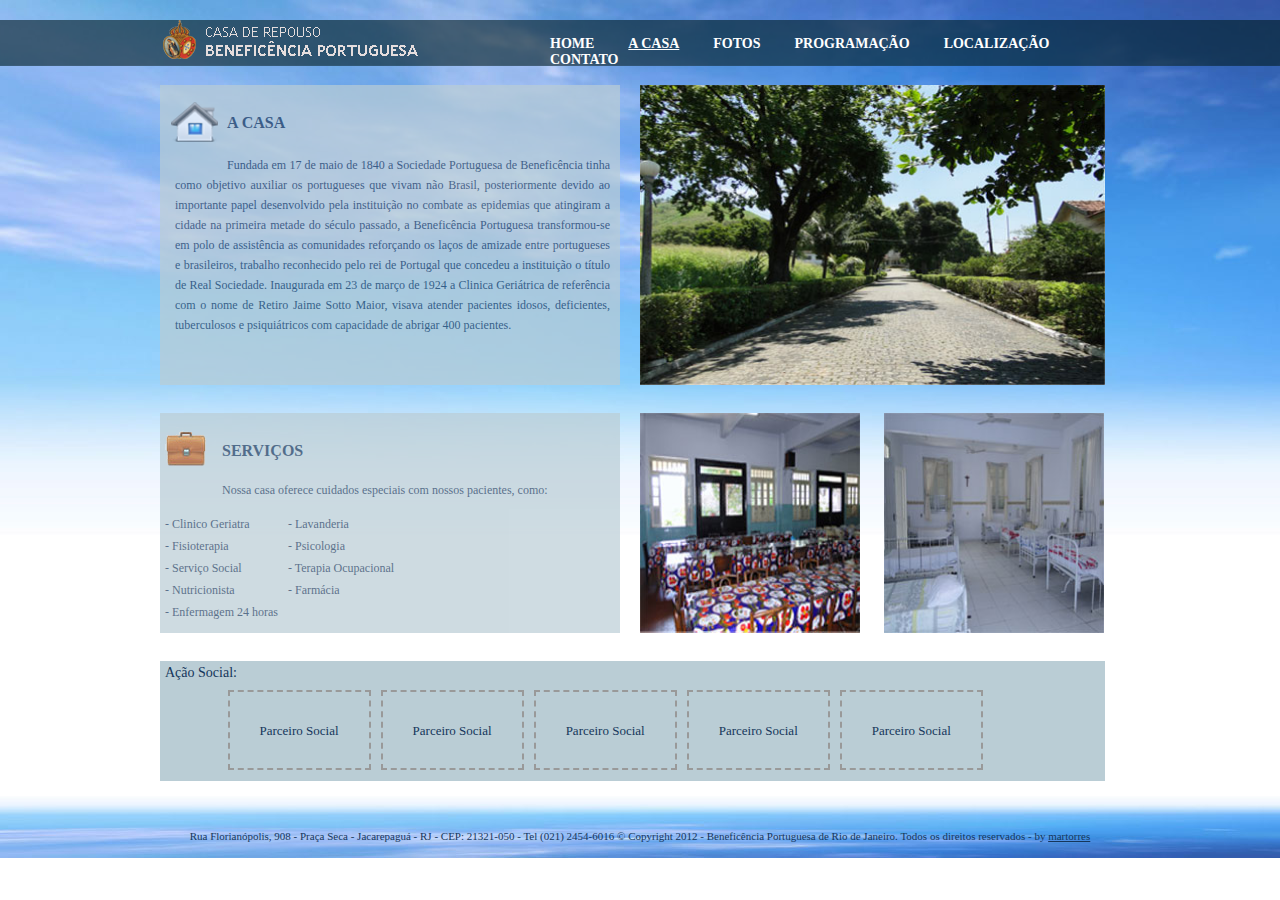
<file: acasa.html>
<!DOCTYPE HTML>
<html lang="pt-br">
<head>
	<meta charset="UTF-8">
	<meta name="robots" content="all, index, follow" />
    <meta name="description" content="Site da Casa de Repouso da beneficiência Portuguesa RJ." />
    <meta name="keywords" content="Casa de Repouso, Casa, Repouso, Idosos, Asilo, Benefeciência, Portuguesa" />
    <meta name="author" content="Marcelo Torres" />
    <meta name="copyright" content="rbspbrj" />

    <meta property="og:title" content="Casa de Repouso - Beneficiência Portuguesa" />
	<meta property="og:type" content="article"/>
	<meta property="og:description" content="Fundada em 17 de maio de 1840 a Sociedade Portuguesa de Beneficência tinha como objetivo auxiliar os portugueses que vivam no Brasil." />
	<meta property="og:url" content="http://www.rbspbrj.com.br/deriatria"/>
	<meta property="og:site_name" content="Casa de Repouso Benefeciência Portuguesa"/>
	<meta property="og:locale" content="pt_br" />
	<title>CASA DE REPOUSO - BENEFICIÊNCIA PORTUGUESA - RJ</title>
	<link type="text/css" rel="stylesheet" href="css/style.css" media="all"/>
	
	
	<!--[if IE ]>
	<script src="js/html5shiv.js"></script>
	<![endif]-->

	<!--[if IE 7]>
	<style>
		header {margin-left: -467px;}
	</style>
	<![endif]-->

	
</head>
<body>
	<div id="fundo">
		
			<header>
				<div class="alinha">
					<div class="logo">
						<h1>
							<a href="index.html" title="Página Inicial">Casa de Repouso - Beneficiência Portuguesa</a>
						</h1>
					</div>
					
					<nav>
						<ul>
							<li><a href="index.html" title="Página Inicial" >home</a></li>
							<li class="active"><a href="acasa.html" title="Informações sobre a Casa">a casa</a></li>
							<li><a href="fotos.html" title="Fotos da Casa">fotos</a></li>
							<li><a href="programacao.html" title="Programação de Atividades">Programação</a></li>
							<li><a href="localizacao.html" title="Localização da Casa">localização</a></li>
							<li><a href="contato.html" title="Entre em contato">contato</a></li>
						</ul>
					</nav>
				</div>
			</header>
		

		<div class="wrapper">
			 <section >
			 	<article class="box_casa">
			 		<ul>
						<li><img src="img/home.png" alt="Imagem da Casa"></li>
						<li><h2>A Casa</h2></li>
					</ul>	
			 		<p>Fundada em 17 de maio de 1840 a Sociedade Portuguesa de Beneficência tinha como objetivo auxiliar os portugueses que vivam não Brasil, posteriormente devido ao importante papel desenvolvido pela instituição no combate as epidemias que atingiram a cidade na primeira metade do século passado, a Beneficência Portuguesa transformou-se em polo de assistência as comunidades reforçando os laços de amizade entre portugueses e brasileiros, trabalho reconhecido pelo rei de Portugal que concedeu a instituição o título de Real Sociedade.	Inaugurada em 23 de março de 1924 a Clinica Geriátrica de referência com o nome de Retiro Jaime Sotto Maior, visava atender pacientes idosos, deficientes, tuberculosos e psiquiátricos com capacidade de abrigar 400 pacientes.</p>
			 		
			 	</article>
			 	<div class="sec_acasa">
			 		<img src="img/entrada.jpg" alt="Foto da entrada da Casa"/>
			 	</div>
			 </section>
			 <section>
			 	<article class="box_services">
			 		<ul id="servico">
						<li><img src="img/services.png" alt="Imagem dos serviços oferecidos">	</li>
						<li><h2>Serviços</h2></li>
					</ul>	
			 		<p id="texto">Nossa casa oferece cuidados especiais com nossos pacientes, como: </p>
			 		<div id="itens">
			 			<ul>
			 				<li><p>- Clinico Geriatra</p></li>
			 				<li><p>- Fisioterapia</p></li>
			 				<li><p>- Serviço Social</p></li>
			 				<li><p>- Nutricionista</p></li>
			 				<li><p>- Enfermagem 24 horas</p></li>
			 			</ul>
			 			<ul>
			 				<li><p>- Lavanderia</p></li>
			 				<li><p>- Psicologia</p></li>
			 				<li><p>- Terapia Ocupacional</p></li>
			 				<li><p>- Farmácia</p></li>
			 			</ul>

			 		</div>
			 		
			 	</article>
			 	<div class="sec_serv">
				 	<img src="img/refeitorio.jpg" alt="Foto da entrada da Casa"/>
				 	<img src="img/quarto.jpg" alt="Foto da entrada da Casa"/>
			 </div>
			 </section>

			<aside class="acaoSocial acaoAcasa">
				<h3>Ação Social:</h3>
				<ul>
					<li><a href="#" title="Sua marca">Parceiro Social</a></li>
					<li><a href="#" title="Sua marca">Parceiro Social</a></li>
					<li><a href="#" title="Sua marca">Parceiro Social</a></li>
					<li><a href="#" title="Sua marca">Parceiro Social</a></li>
					<li><a href="#" title="Sua marca">Parceiro Social</a></li>
				</ul>
			</aside>
			
		</div> <!-- Fim da wrapper -->
		
			<footer class="footerAcasa">
				<p>Rua Florianópolis, 908 - Praça Seca - Jacarepaguá - RJ - CEP: 21321-050 - Tel (021) 2454-6016    © Copyright 2012 - Beneficência Portuguesa de Rio de Janeiro. Todos os direitos reservados - by <a href="http://www.martorres.com.br" target="_blank" title="martorres">martorres</a></p>
			</footer>			
		
	</div>

	

</body>
</html>
</file>
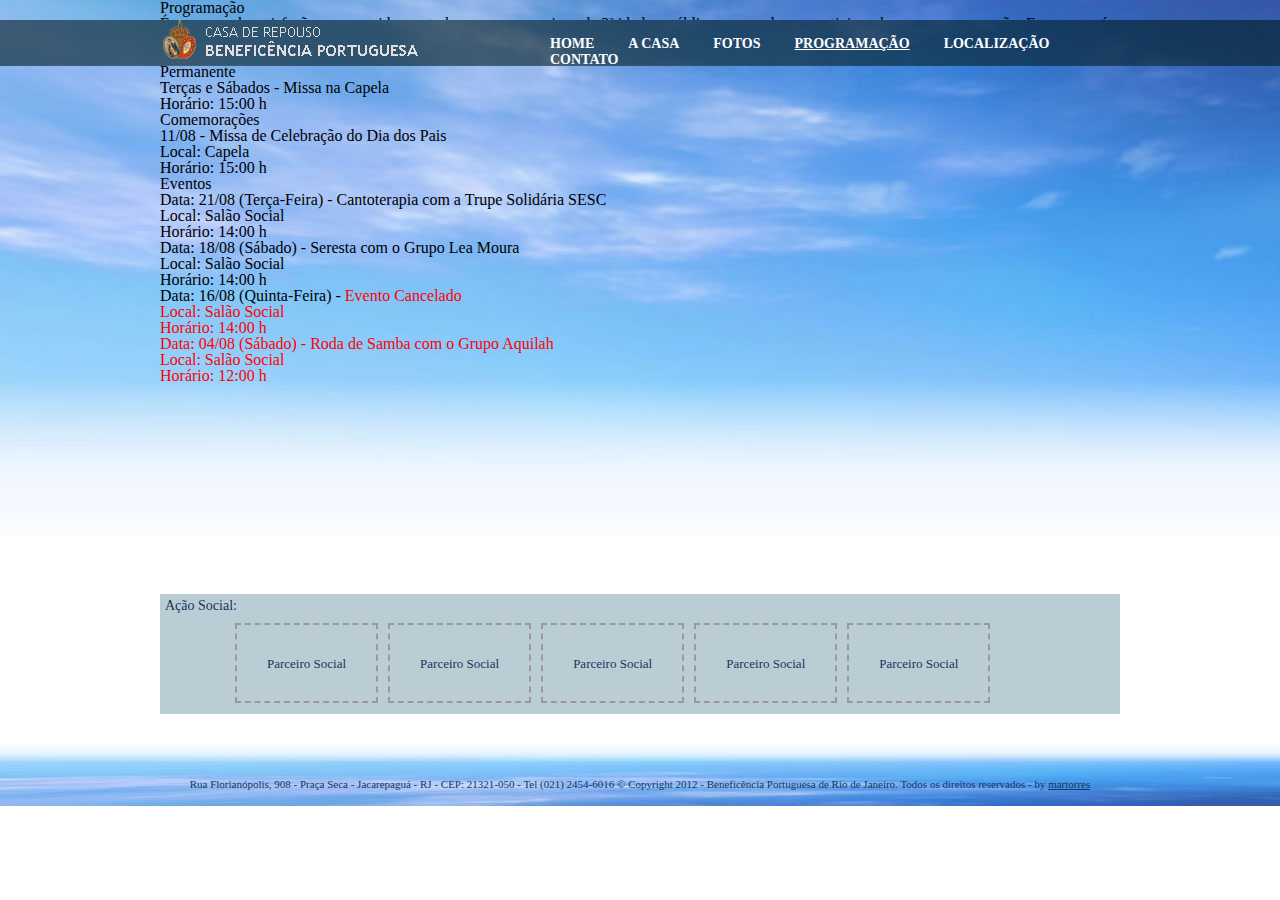
<file: programacao.html>
<!DOCTYPE HTML>
<html lang="pt-br">
<head>
	<meta charset="UTF-8">
	<title>CASA DE REPOUSO - BENEFICIÊNCIA PORTUGUESA - RJ</title>
	<link type="text/css" rel="stylesheet" href="css/style.css" media="all"/>
	
	<!--[if IE ]>
	<script src="js/html5shiv.js"></script>
	<![endif]-->

	<!--[if IE 7]>
	<style>
		header {margin-left: -467px;}
	</style>
	<![endif]-->
	
</head>
	
</head>
<body>
	<div id="fundo">
		
			<header>
				<div class="alinha">
					<div class="logo">
						<h1>
							<a href="index.html" title="Página Inicial">Casa de Repouso - Beneficiência Portuguesa</a>
						</h1>
					</div>
					
					<nav>
						<ul>
							<li><a href="index.html" title="Página Inicial" >home</a></li>
							<li><a href="acasa.html" title="Informações sobre a Casa">a casa</a></li>
							<li><a href="fotos.html" title="Fotos da Casa">fotos</a></li>
							<li class="active"><a href="programacao.html" title="Programação de Atividades">Programação</a></li>
							<li><a href="localizacao.html" title="Localização da Casa">localização</a></li>
							<li><a href="contato.html" title="Entre em contato">contato</a></li>
						</ul>
					</nav>
				</div>
			</header>
		

		<div class="wrapper">
			 <section >
			 	<article class="box_programação">
			 		<ul>
						<li><h2>Programação</h2></li>
					</ul>
                   	<div id="TextoIntro">
                    <p> É com grande satisfação que convidamos todos os nossos amigos da 3ª idade e público em geral para participar da nossa programação. Entretanto, é necessário mandar um e-mail pelo formulário de contato para que possamos reservar seu ingresso. A participação das pessoas que vivem em nossa Casa, bem como de seus familiares, está garantida.</p>                    
                    </div>

                    <h1> </h1>
                    <div id="textoPermanente">                        
						<h1>Permanente</h1>
					</ul>    
              
				 		<p>Terças e Sábados - Missa na Capela </p>
                        <p>Horário: 15:00 h</p>
                </div>
                <div id="textoComemorações">
			 		<ul>
                		<h1>Comemorações</h1>
					</ul>    
                        <p>11/08 - Missa de Celebração do Dia dos Pais</p>
                        <p>Local: Capela</p>
                        <p>Horário: 15:00 h</p>
                </div> 
                <div id="textoEventos">
			 		<ul>
                		<h1>Eventos</h1>
					</ul>    
                        <p>Data: 21/08 (Terça-Feira) - Cantoterapia com a Trupe Solidária SESC</p>
                        <p>Local: Salão Social</p>
                        <p>Horário: 14:00 h</p>
                        <p> </p>
                        <p>Data: 18/08 (Sábado) - Seresta com o Grupo Lea Moura</p>
                        <p>Local: Salão Social</p>
                        <p>Horário: 14:00 h</p>
                        <p> </p>
                        <p>Data: 16/08 (Quinta-Feira) - <font color="#FF0000"> Evento Cancelado</p>
                        <p>Local: Salão Social</p>
                        <p>Horário: 14:00 h</p>
                        <p> </p>               
				 		<p>Data: 04/08 (Sábado) - Roda de Samba com o Grupo Aquilah</p>
                        <p>Local: Salão Social</p>
                        <p>Horário: 12:00 h</p>

                      

                    </div>
                     
				</article>

			</section>

			<aside class="acaoSocial acaoProgramação">
				<h3>Ação Social:</h3>
				<ul>
					<li><a href="#" title="Sua marca">Parceiro Social</a></li>
					<li><a href="#" title="Sua marca">Parceiro Social</a></li>
					<li><a href="#" title="Sua marca">Parceiro Social</a></li>
					<li><a href="#" title="Sua marca">Parceiro Social</a></li>
					<li><a href="#" title="Sua marca">Parceiro Social</a></li>
				</ul>
			</aside>
			
		</div> <!-- Fim da wrapper -->
		
			<footer class="footerProgramação">
				<p>Rua Florianópolis, 908 - Praça Seca - Jacarepaguá - RJ - CEP: 21321-050 - Tel (021) 2454-6016    © Copyright 2012 - Beneficência Portuguesa de Rio de Janeiro. Todos os direitos reservados - by <a href="http://www.martorres.com.br" target="_blank" title="martorres">martorres</a></p>
			</footer>			
		
	</div>


</body>
</html>
</file>
<file: css/style.css>
/*CSS Reset*/
html, body, div, span, applet, object, iframe,
h1, h2, h3, h4, h5, h6, p, blockquote, pre,
a, abbr, acronym, address, big, cite, code,
del, dfn, em, img, ins, kbd, q, s, samp,
small, strike, strong, sub, sup, tt, var,
b, u, i, center,
dl, dt, dd, ol, ul, li,
fieldset, form, label, legend,
table, caption, tbody, tfoot, thead, tr, th, td,
article, aside, canvas, details, embed, 
figure, figcaption, footer, header, hgroup, 
menu, nav, output, ruby, section, summary,
time, mark, audio, video {
	margin: 0;
	padding: 0;
	border: 0;
	font-size: 100%;
	font: inherit;
	vertical-align: baseline;
	font-family: "Trebuchet MS";
}
article, aside, details, figcaption, figure, 
footer, header, hgroup, menu, nav, section {
	display: block;
}
body {
	line-height: 1;
}
ol, ul {
	list-style: none;
}
blockquote, q {
	quotes: none;
}
blockquote:before, blockquote:after,
q:before, q:after {
	content: '';
	content: none;
}
table {
	border-collapse: collapse;
	border-spacing: 0;
}

.clear {clear: both;}
/*===========================================================================*/

#fundo {
	width: 100%;
	height: auto;;
	background: url(../img/fundo.jpg) no-repeat top center;
}

.wrapper {
	width: 960px;
	height: auto;
	margin: 0px auto;
}

/*======================CABECALHO============================================*/

header {
	width: 100%;
	height: 46px;
	background: url(../img/fundo_head.png) top center no-repeat;
	margin: 20px auto 0 auto;
	position: absolute;

}

.alinha {
	margin: 0 auto;
	width: 960px;
}

.logo h1 {
	width: 281px;
	height: 46px;
	background: url(../img/logo2.png) no-repeat;
	text-indent: -9000px;
	float: left;
}

.logo h1 a {
	display: block;
	height:100%;
}

nav {
	float: right;
	width: 600px;
}

nav ul {
	padding-top: 15px;
}

nav ul li {
	display: inline;
	padding-left: 30px;
}

nav ul li a {
	text-decoration: none;
	text-transform: uppercase;
	font-size: 14px;
	color: #fff;
	font-weight: bold;
	width: 100px;
}

nav ul li a:hover {
	color: #d33827;
}

.active a {
	text-decoration: underline;
}

/*======================SLIDER===========================================*/

#slider-nivo {
	position: relative;
	top: 110px;
	width: 945px;
	height: auto;
	margin: 0 auto;
	left: -6px;
}

#slider-nivo {
	-webkit-box-shadow: 10px 10px 15px #2e79c5;
	box-shadow: 10px 10px 15px #2e79c5;
	
}

/*======================SEÇOES==================================*/

.box {
	float: left;
	width: 300px;
	height: 220px;
	background-color: #bacdd5;
	position: relative;
	top: 180px;
}

.box ul li {
	float: left;
}

.box h2 {
	padding-top: 30px;
	text-transform: uppercase;
	font-size: 16px;
	font-weight: bold;
	color: #15365b;
}

.esq p, #depoi, #aspas {
	width: 275px;
	height: 110px;
/*	background-color: #ccc;*/
	margin-left: 12px;
	clear: both;
	font-size: 12px;
	color: #15365b;
	text-indent: 20px;
	text-align: justify;
	line-height: 20px;
}

.esq a {
	font-size: 12px;
	font-weight: 600;
	color: #15365b;
	text-align: right;
	width: 280px;
	display: block;
}


.meio {
	margin: 0px 30px;
}

.meio p, .lista li {
	width: 275px;
	height: 45px;
	margin-left: 12px;
	clear: both;
	font-size: 12px;
	color: #15365b;
	text-indent: 20px;
	text-align: justify;
	line-height: 20px;
}

.lista li {
	clear: both;
	line-height: 10px;
	height: 20px;	
}

.dir p, #depoi, #aspas {
	width: 275px;
	height: 50px;
	margin-left: 12px;
	clear: both;
	font-size: 12px;
	color: #15365b;
	text-indent: 20px;
	text-align: justify;
	line-height: 20px;
}

.dir span, #aspas {
	font-size: 42px;
	font-weight: bold;
}

#aspas {
	position: relative;
	top: 25px;
	left:  75px;
}

#resp {
	width: 280px;
	height: 20px;
	text-align: right;
	font-size: 12px;
	color: #15365b;
	font-weight: 600;
}

/*----------------------------Ação Social-------------------------------------*/

.acaoSocial {
	clear: both;
	position: relative;
	top: 210px;
	width: 960px;
	height: 120px;
	background-color: #bacdd5;
}

.acaoAcasa {
	clear: both;
	position: relative;
	top: 135px;
	width: 945px;
	height: 120px;
	background-color: #bacdd5;
}

.acaoFotos {
	clear: both;
	position: relative;
	top: 75px;
	width: 945px;
	height: 120px;
	background-color: #bacdd5;
}

.acaoSocial h3 {
	font-size: 14px;
	color: #15365b;
	padding: 5px 0px 0px 5px;
}

.acaoSocial ul {
	width: 810px;
	margin: 0 auto;
}

.acaoSocial li {
	float: left;
	margin: 10px 10px 10px 0;
	border: 2px dashed #999;
	padding: 30px;
	text-align: center;
}

.acaoSocial a {
	font-size: 13px;
	color: #15365b;
	text-decoration: none;
}
/*----------------------------Footer-------------------------------------*/

footer {
	width: 100%;
	height: 62px;
	background: url(../img/footer.jpg) bottom center no-repeat;
	position: relative;
	top: 240px;	
}

.footerAcasa {
	width: 100%;
	height: 62px;
	background: url(../img/footer.jpg) bottom center no-repeat;
	position: relative;
	top: 150px;	
}

.footerFotos {
	width: 100%;
	height: 62px;
	background: url(../img/footer.jpg) bottom center no-repeat;
	position: relative;
	top: 135px;	
}

footer p {
	width: 1280px;
	height: auto;
	margin: 0 auto;
	font-size: 11px;
	color: #15365b;
	text-align: center;
	padding-top: 35px;
}

footer p a, footer p a:visited {
	color: #15365b;
}

/*----------------------------ACASA-------------------------------------*/
.box_casa {
	float: left;
	width: 460px;
	height: 300px;
	background-color: #bacdd5;
	opacity: 0.7;
	position: relative;
	top: 85px;
}

.box_casa ul li {
	float: left;
}

.box_casa h2 {
	padding-top: 30px;
	text-transform: uppercase;
	font-size: 16px;
	font-weight: bold;
	color: #15365b;
}

.box_casa p {
	width: 435px;
	height: 230px;
	text-align: justify;
	font-size: 12px;
	padding-top: 70px;
	padding-left: 15px;
	text-indent: 0px;
	line-height: 20px;
	color: #14365b;
}

.sec_acasa img{
	width: 465px;
	height:300px;
	margin: 0 0 0 20px;
	position: relative;
	top: 85px;
}

.box_services {
	float: left;
	width: 460px;
	height: 220px;
	background-color: #bacdd5;
	opacity: 0.7;
	position: relative;
	top: 110px;
}

#servico li {
	float: left;
}

.box_services h2 {
	padding-top: 30px;
	text-transform: uppercase;
	font-size: 16px;
	font-weight: bold;
	color: #15365b;
}

#texto {
	width: 435px;
	height: 30px;
	font-size: 12px;
	color: #15365b;
	line-height: 15px;
	padding: 70px 0 0 15px;
}

#itens ul {
	float: left;
}

#itens ul li p {
	padding: 5px;
	height: 12px;
	color: #15365b;
	font-size: 12px;
}
.sec_serv img{
	width: 220px;
	height: 220px;
	margin: 0 0 0 20px;
	position: relative;
	top: 110px;
}

/*--------------------------------Fotos-------------------------*/

.box_fotos {
	float: left;
	width: 460px;
	height: 135px;
	position: relative;
	top: 85px;
}

.box_fotos ul li {
	float: left;
}

.box_fotos h2 {
	padding-top: 10px;
	text-transform: uppercase;
	font-size: 16px;
	font-weight: bold;
	color: #15365b;
}

.gv_galleryWrap {
	margin: 0 auto;
}


/*------------------Localização------------------------------*/

.box_loc {
	float: left;
	width: 475px;
	height: 220px;
	background-color: #bacdd5;
	position: relative;
	top: 180px;
}

.box_loc ul li {
	float: left;
}

.box_loc h2 {
	padding: 20px 0 0 10px;
	text-transform: uppercase;
	font-size: 16px;
	font-weight: bold;
	color: #15365b;
}

.box_loc p {
	width: 420px;
	height: 15px;
	margin-left: 12px;
	clear: both;
	font-size: 12px;
	color: #15365b;
	text-indent: 20px;
	text-align: justify;
	line-height: 25px;
	padding-top: 10px;
}

#meio {
	width: 420px;
	height: 15px;
	font-weight: 600;
	font-size: 14px;
	text-align: center;
	padding-left: 85px;
	line-height: 40px;
}

.mapa {
	width: 440px;
	height: 220px;	
	position: relative;;
	top: 180px;
	left: 30px;
	float: left;
}

.ver_mapa {
	color: #15365b;
	font-weight: 600;
	text-decoration: none;
}

/*------------------CONTATO------------------------------*/

.box_contato {
	float: left;
	width: 620px;
	height: 230px;
	background-color: #bacdd5;
	position: relative;
	top: 180px;
}

.box_contato ul li {
	float: left;
}

.box_contato h2 {
	padding-top: 15px;
	text-transform: uppercase;
	font-size: 16px;
	font-weight: bold;
	color: #15365b;
}

.box_contato img {
	margin-left: 10px;
}

.contato {
	width: 600px;
	height: 185px;
	margin-top: 47px;
	margin-left: 10px;
}

.contato label {
	width: 50px;
	font-family: "Trebuchet MS";
	font-size: 12px;
	color: #15365b;	
	float: left;
	padding-top: 10px;
}

.contato ul li {
	clear: both;
}

.contato input {
	width: 290px;
	margin-top: 2px;
}

#ladoEsq {
	width: 300px;
	height: 180px;
	float: left;
}

#ladoDir {
	width: 290px;
	height: 180px;
	float: left;
	margin-left: 10px;
}

#ladoDir textarea {
	width: 280px;
	height:115px;
	margin-top: 2px;
}

#ajusta {
	float: right;
	padding-right: 4px;
	padding-top: 5px;
}

#button {
	width: 70px;
	height: 25px;
	background-color: #d2e6ee;
	color: #15365b;	
}

#boneco {
	width: 330px;
	height: 230px;
	background-color: #bacdd5;
	position: relative;
	top: 180px;
	left: 630px;
}

#boneco img {
	clear: both;
	position: relative;
	top: -220px;
	left: 50px;
}
</file>
